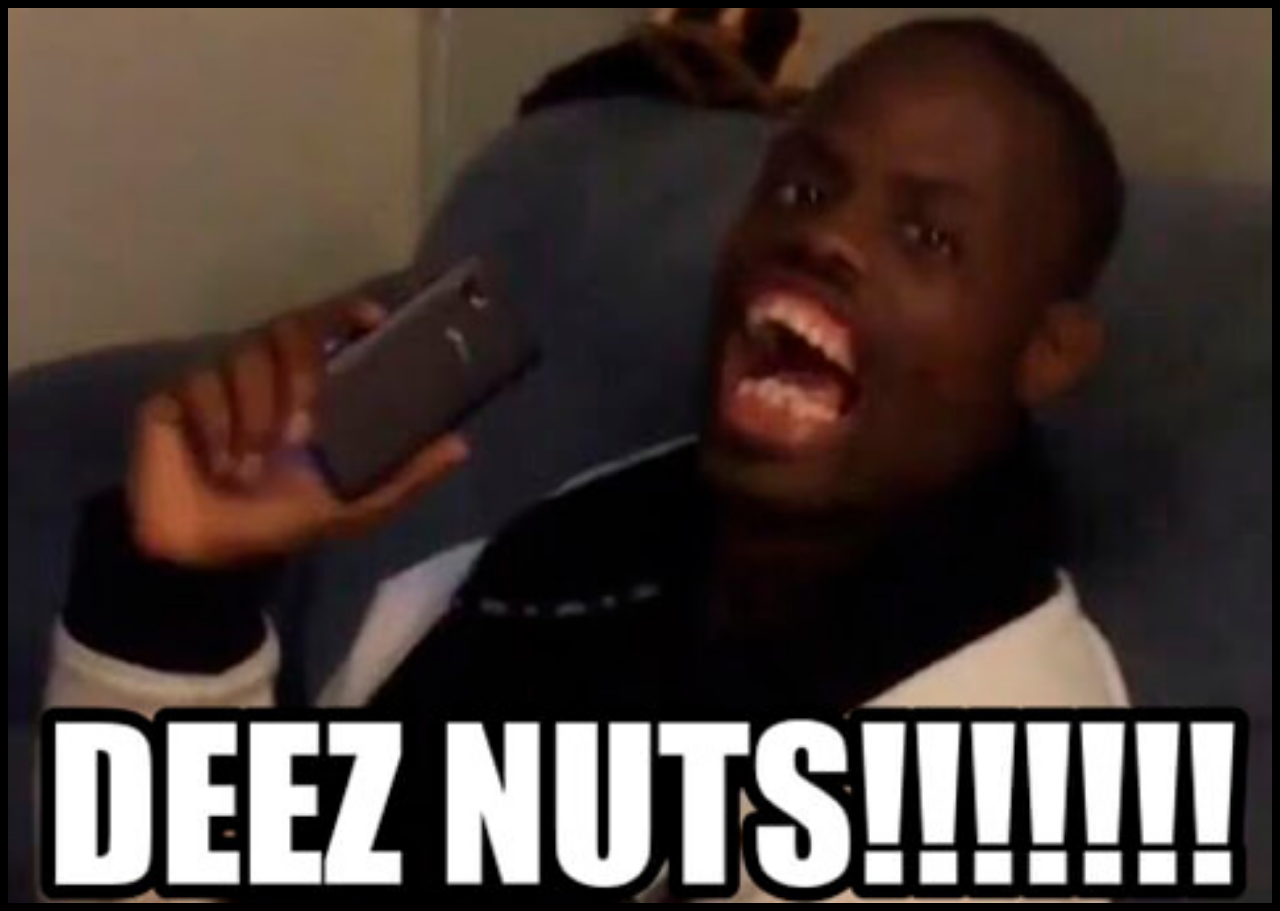
<file: index.html>
<!DOCTYPE html>
<html lang="en">
    <head>
        <meta charset="UTF-8" />
        <meta name="viewport" content="width=device-width, initial-scale=1.0" />
        <title>My Personal Website</title>
        <link rel="stylesheet" href="style.css">
    </head>
    <body>
        <img src="./Assets/Deeznuts.jpg" height="100%" width="100%"/>
    </body>
</html>
</file>
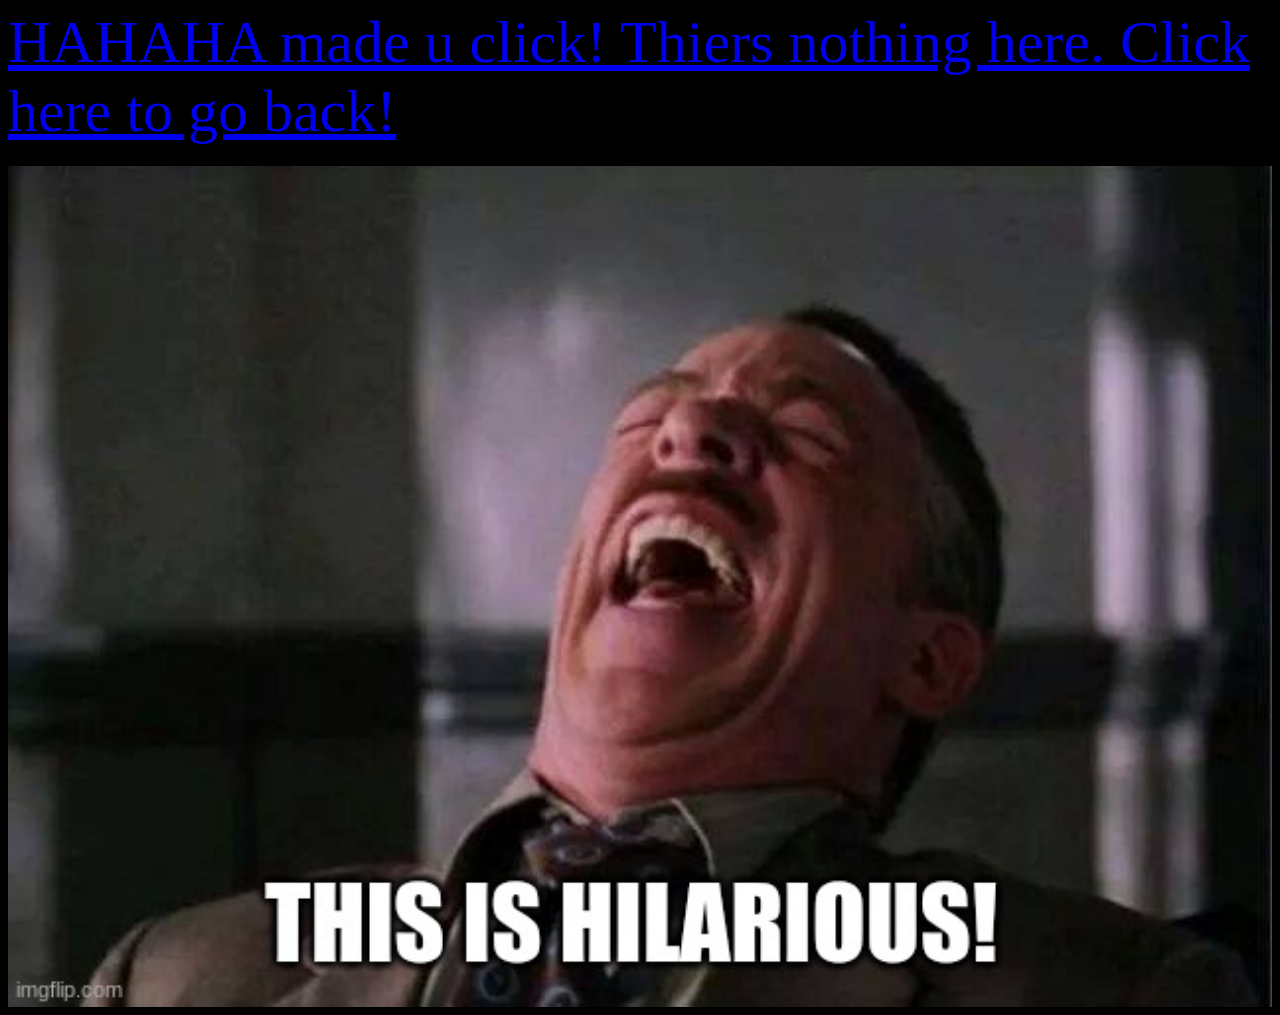
<file: page-2.html>
<!DOCTYPE html>
<html lang="en">
    <Head>
        <title>Gotcha</title>
        <link rel="stylesheet" href="./style.css">
    </Head>
    <body>
        <a id="wrong-page" href="./index.html">HAHAHA made u click! Thiers nothing here. Click here to go back!</a>
        <img src="./Assets/HAHA.jpg" alt="HAHA spiderman meme">

    </body>
</html>
</file>
<file: style.css>
html {
    scroll-behavior: smooth;
}

body {
    display: flex;
    flex-direction: column;
    background: black;
    gap: 20px;

}

/* HEADER */

.header-container {
    display: flex;
    flex-direction: column;
    background-color: #ff9000;
    padding: 10px;
    border-radius: 12px;
    border: solid;
    border-color: white;
}

.nav-container {
    display: flex;
    flex-wrap: wrap;
    justify-content: space-evenly;
    align-items: baseline;
    margin: 0;
}

header h1 {
    color: black;
    font-style: oblique;
    font-family: Arial, Helvetica, sans-serif;
    text-align: center;
    font-size: 75px;
    margin: auto;
}

header h2 {
    color: black;
    background-color: #ff9000;
    font-style: italic;
    font-family: Arial, Helvetica, sans-serif;
    text-align: center;
    font-size: 50px;
    margin: auto;
}

.btn {
    background-color: #ff9000;
    border-radius: 12px;
    font-size: 35px;
    padding: 10px;
    cursor: pointer;
    transition: all 300ms ease;
}

.btn:hover {
    background-color: orange;
}

/* ARTICLE */

.article {
    display: flex;
    justify-content: space-evenly;
    flex-wrap: wrap;
}

/* .menu {
    display: flex;
    flex-direction: column;
    background-color: #ff9000;
    margin: auto 0;
    padding: 10px;
    justify-content: space-evenly;
    border-radius: 12px;
    text-align: center;
    font-family: Arial, Helvetica, sans-serif;
    width: 10%;
    height: 600px;
    min-width: 300px;
    border: solid;
    border-color: white;
}

h3 {
    font-size: 40px;
    margin: 0;
}

.menu a {
    font-size: 30px;
    margin: auto;
    padding: 10px;
} */

.caption {
    text-align: center;
    color: white;
    font-size: 15px;
    font-style: italic;
    margin: 0;
    padding-bottom: 2px;
}

#info-1 {
    width: 40%;
    min-width: 300px;
    align-self: flex-start;
}

#info-2 {
    background: black;
    padding-top: 20px;
    margin: auto;
    width: 100%;
    
    font-family: Arial, Helvetica, sans-serif;
    font-size: 30px;
    text-align: center;
    color: white;
}

#info-2 p {
    margin: 0 auto;
}

#kredins {
    display: flex;
    flex-direction: column;
    align-self: flex-start;
    background: black;
    width: 40%;
    min-width: 300px;
    
}

img[alt="Kredin image"] {    
    width: 100%;
    border-radius: 25px;
}

#typing {
    background: black;
    width: 40%;
    height: 100%;
    float: right;
    text-align: center;
    align-content: center;
}

img[alt="typing gif"] {
    width: 100%;
    margin: auto;
}

/* Projects */

.projects {
    display: flex;
    justify-content: space-evenly;
    align-items: center;
}

.p1 {
    display: flex;
    flex-direction: column;
    max-width: 40%;
}

.p1 img {
    max-width: 100%;
}

.project-buttons {
    display: flex;
    justify-content: space-around;
}

/* FOOTER */

footer {
    display: flex;
    flex-direction: column;
    background: #ff9000;
    border-radius: 12px;
    text-align: center;
    margin: 0;
    padding: 10px;
    border: solid;
    border-color: white;
}

.contact button {
    height: 100px;
    width: 100px;
}

nav {
    display: flex;
    justify-content: center;
    gap: 20px;
}

.contact img {
    height: 100%;
}

#wrong-page {
    font-size: 60px;
}

img[alt="HAHA spiderman meme"] {
    width: 100%;
}
</file>
